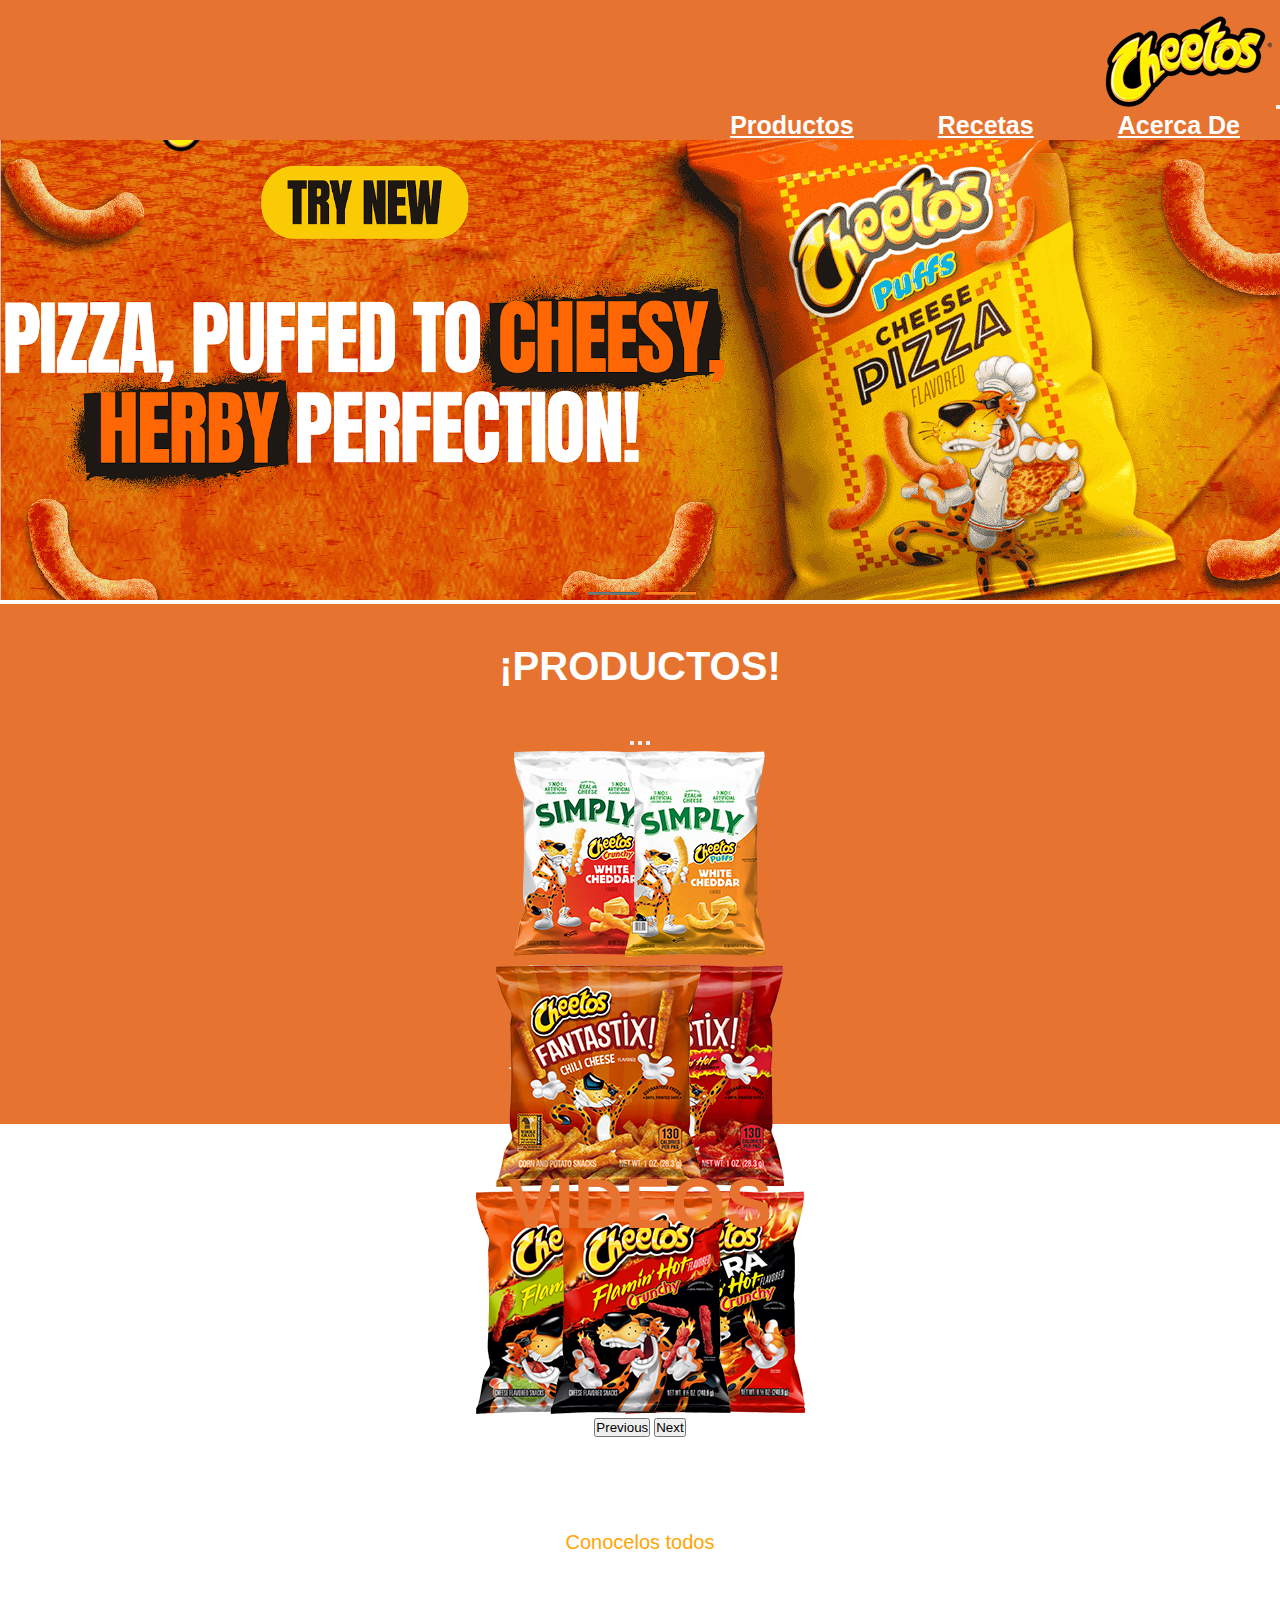
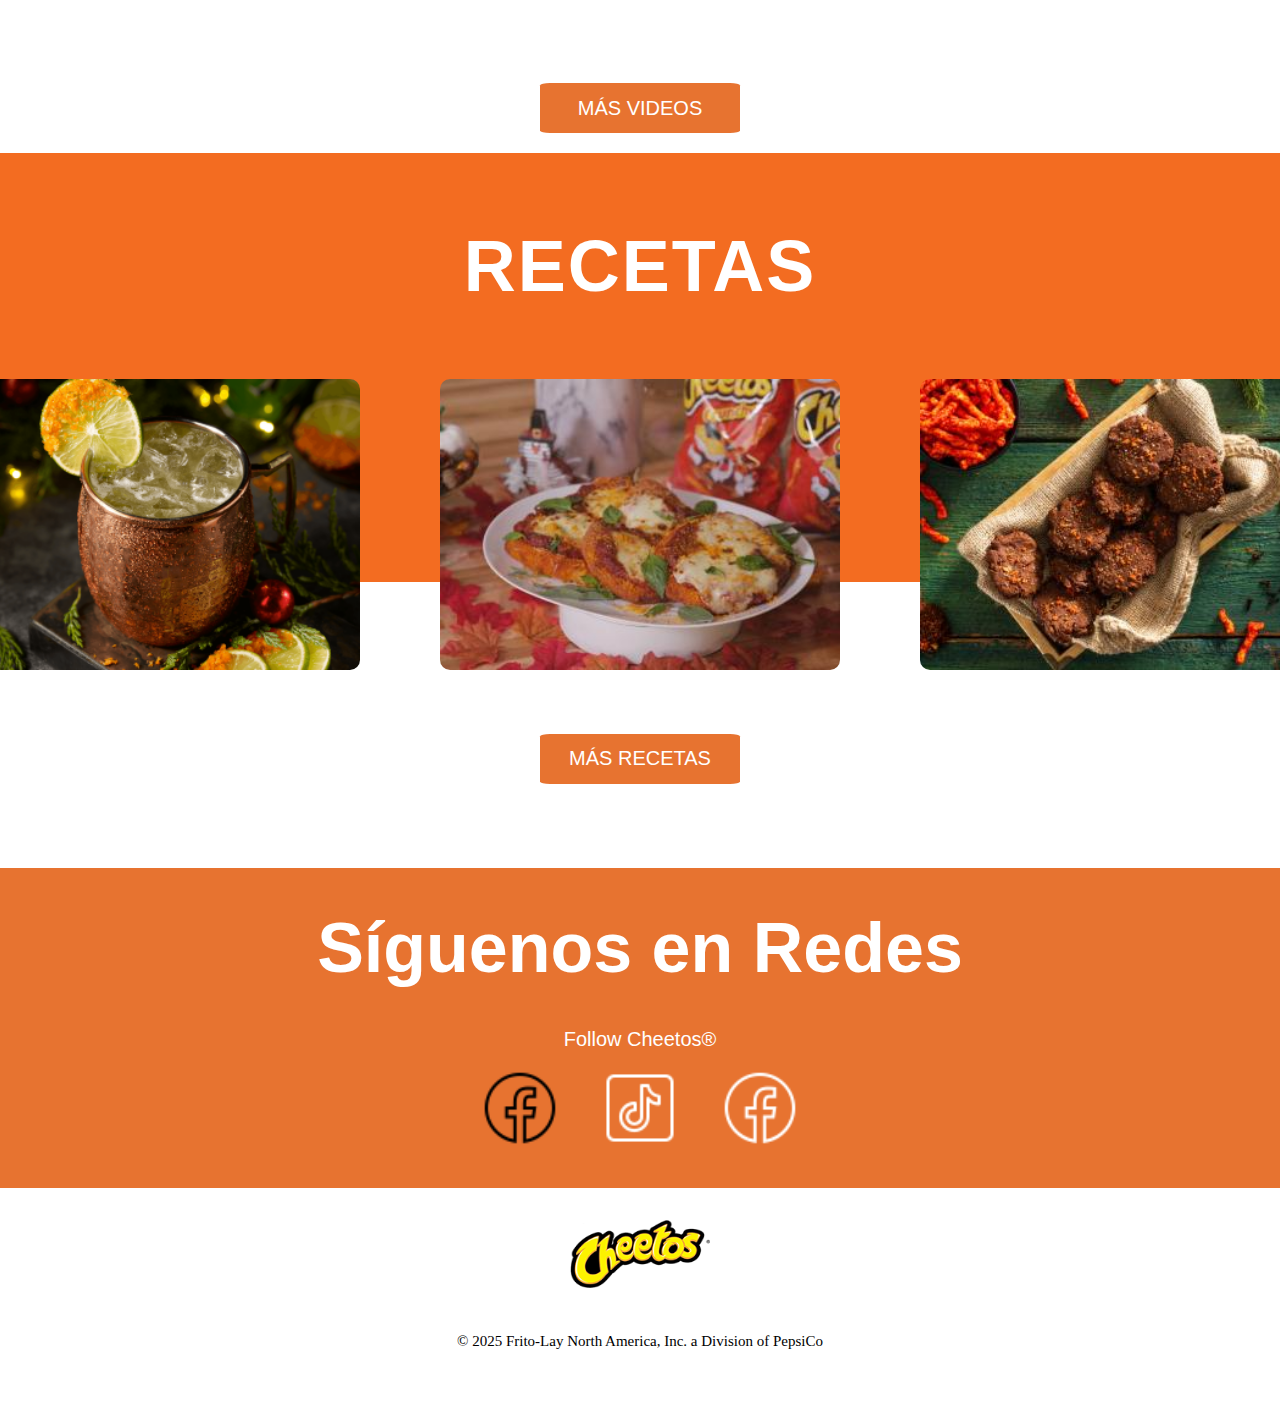
<file: index.html>
<!DOCTYPE html>
<html lang="es">
    <head>
        <meta charset="UTF-8">
        <meta http-equiv="X-UA-Compatible" content="IE=edge">
        <meta name="viewport" content="width=device-width, inital-scale=1.0">
        <title>"inicio"</title>  
    <!--  BS-->
        <link href="https://cdn.jsdelivr.net/npm/bootstrap@5.3.8/dist/css/bootstrap.min.css" rel="stylesheet" integrity="sha384-sRIl4kxILFvY47J16cr9ZwB07vP4J8+LH7qKQnuqkuIAvNWLzeN8tE5YBujZqJLB" crossorigin="anonymous">
        <link rel="stylesheet" href="css/estilos.css">
    </head>
    <body>
    <header>
    <!-- NAV con Bootstrap -->
    <nav class="navbar p-0 m-0 navbar-expand-lg bg-body-tertiary">
        <div class="container-fluid">
            <a class="navbar-brand" href="#"><img src="./images/logo.png" alt=""></a>
            <button class="navbar-toggler" type="button" data-bs-toggle="collapse" data-bs-target="#navbarNavAltMarkup" aria-controls="navbarNavAltMarkup" aria-expanded="false" aria-label="Toggle navigation">
                <span class="navbar-toggler-icon"></span>
            </button>
            <div class="collapse navbar-collapse" id="navbarNavAltMarkup">
                <div class="navbar-nav">
                    <a class="nav-link" href="./paginas/productos.html">Productos</a>
                    <a class="nav-link" href="./paginas/recetas.html">Recetas</a>
                    <a class="nav-link" href="./paginas/acerca.html">Acerca De</a>
                </div>
            </div>
        </div>
    </nav>
    </header>
    <!-- Mi main muestra inicialmente el titulo de la página y de ahí se desprende en secciones -->
    <main>
        <div class="img_principal">
            
            <img class="banners" src="images/nuevo.png">
            
        </div>
        <!-- DIV PRODUCTOS -->
        <div class="div_productos">
            <p class="pbanner">¡PRODUCTOS!</p>
            <div id="carouselExampleIndicators" class="carousel slide" >
                <div class="carousel-indicators">
                    <button type="button" data-bs-target="#carouselExampleIndicators" data-bs-slide-to="0" class="active" aria-current="true" aria-label="Slide 1"></button>
                    <button type="button" data-bs-target="#carouselExampleIndicators" data-bs-slide-to="1" aria-label="Slide 2"></button>
                    <button type="button" data-bs-target="#carouselExampleIndicators" data-bs-slide-to="2" aria-label="Slide 3"></button>
                </div>
                <div class="carousel-inner">
                    <div class="carousel-item active">
                        <img src="./images/pfamoso1.png" class="d-block w-10" alt="...">
                    </div>
                    <div class="carousel-item">
                        <img src="./images/pfamoso2.png" class="d-block w-10" alt="...">
                    </div>
                    <div class="carousel-item">
                        <img src="./images/pfamoso3.png" class="d-block w-10" alt="...">
                    </div>
                </div>
                <button class="carousel-control-prev" type="button" data-bs-target="#carouselExampleIndicators" data-bs-slide="prev">
                    <span class="carousel-control-prev-icon" aria-hidden="true"></span>
                    <span class="visually-hidden">Previous</span>
                </button>
                <button class="carousel-control-next" type="button" data-bs-target="#carouselExampleIndicators" data-bs-slide="next">
                    <span class="carousel-control-next-icon" aria-hidden="true"></span>
                    <span class="visually-hidden">Next</span>
                </button>
            </div>
            <a href="./paginas/productos.html"><button class="btn_productos">Conocelos todos</button></a>
            
        </div>
        <!-- DIV VIDEOS -->
        <div class = "conjunto_video">
            <h2 class="videos_titulo">VIDEOS</h2>
            <div class="div_videos">
        
            
                <div class="video">
                    <iframe width="560" height="315" src="https://www.youtube.com/embed/rkzGwKkwg5w?si=wND4TrPSsYrhwOKk" title="YouTube video player" frameborder="0" allow="accelerometer; autoplay; clipboard-write; encrypted-media; gyroscope; picture-in-picture; web-share" referrerpolicy="strict-origin-when-cross-origin" allowfullscreen></iframe>
                </div>
                <div class="video">
                    <iframe width="560" height="315" src="https://www.youtube.com/embed/xe9js5wcqlI?si=Fs1BELCKvqYezMbB" title="YouTube video player" frameborder="0" allow="accelerometer; autoplay; clipboard-write; encrypted-media; gyroscope; picture-in-picture; web-share" referrerpolicy="strict-origin-when-cross-origin" allowfullscreen></iframe>
                </div>

            

            </div>
        <a href="https://www.youtube.com/@CheetosMX"><button class="btn_videos">MÁS VIDEOS</button></a>
        </div>
        <div class ="recetas">
            <h2 class ="recetas_h2">RECETAS</h2>
            <div class ="container_recetas">
                <div class ="el"><img class="imgchicas" src="images/recet1.png"></div>
                <div class ="el"><img class="imgchicas" src="images/recet2.jpg"></div>
                <div class ="el"><img class="imgchicas" src="images/recet3.jpg"></div>
            </div>
            <a href="./paginas/recetas.html"><button class="btn_recetas">MÁS RECETAS</button></a>
        </div>
        <!-- div RECETAS -->
        
        <!-- div SOCIAL -->
         <div class="h2social">
            <h2>Síguenos en Redes</h2>
            <div><p class= "strongp">Follow Cheetos®</p></div>
         
            
        <div class ="social">
            
            <div><a href="https://www.instagram.com/cheetos_mx/"><img src="images/r1.png"></div></a>
            <div><a href ="https://www.tiktok.com/@cheetos_mx?lang=es"><img  src="images/r2.png"></div></a>
            <div><a href = "https://www.facebook.com/Cheetos/?locale=es_LA"><img src="images/r3.png"></div></a>
        </div>
        </div>
    </main>
    <!-- Footer con la ingormacion legal del sitio web -->
    <footer>
        <div class ="div-footer">
            <div><a href ="index.html"><img src="images/logo.png"></div></a>
            <div><p>© 2025 Frito-Lay North America, Inc. a Division of PepsiCo</p></div>
        </div>
        
    </footer>
    <!-- js bs -->
     <script src="https://cdn.jsdelivr.net/npm/bootstrap@5.3.8/dist/js/bootstrap.bundle.min.js" integrity="sha384-FKyoEForCGlyvwx9Hj09JcYn3nv7wiPVlz7YYwJrWVcXK/BmnVDxM+D2scQbITxI" crossorigin="anonymous"></script>
    </body>
    
</html>
</file>
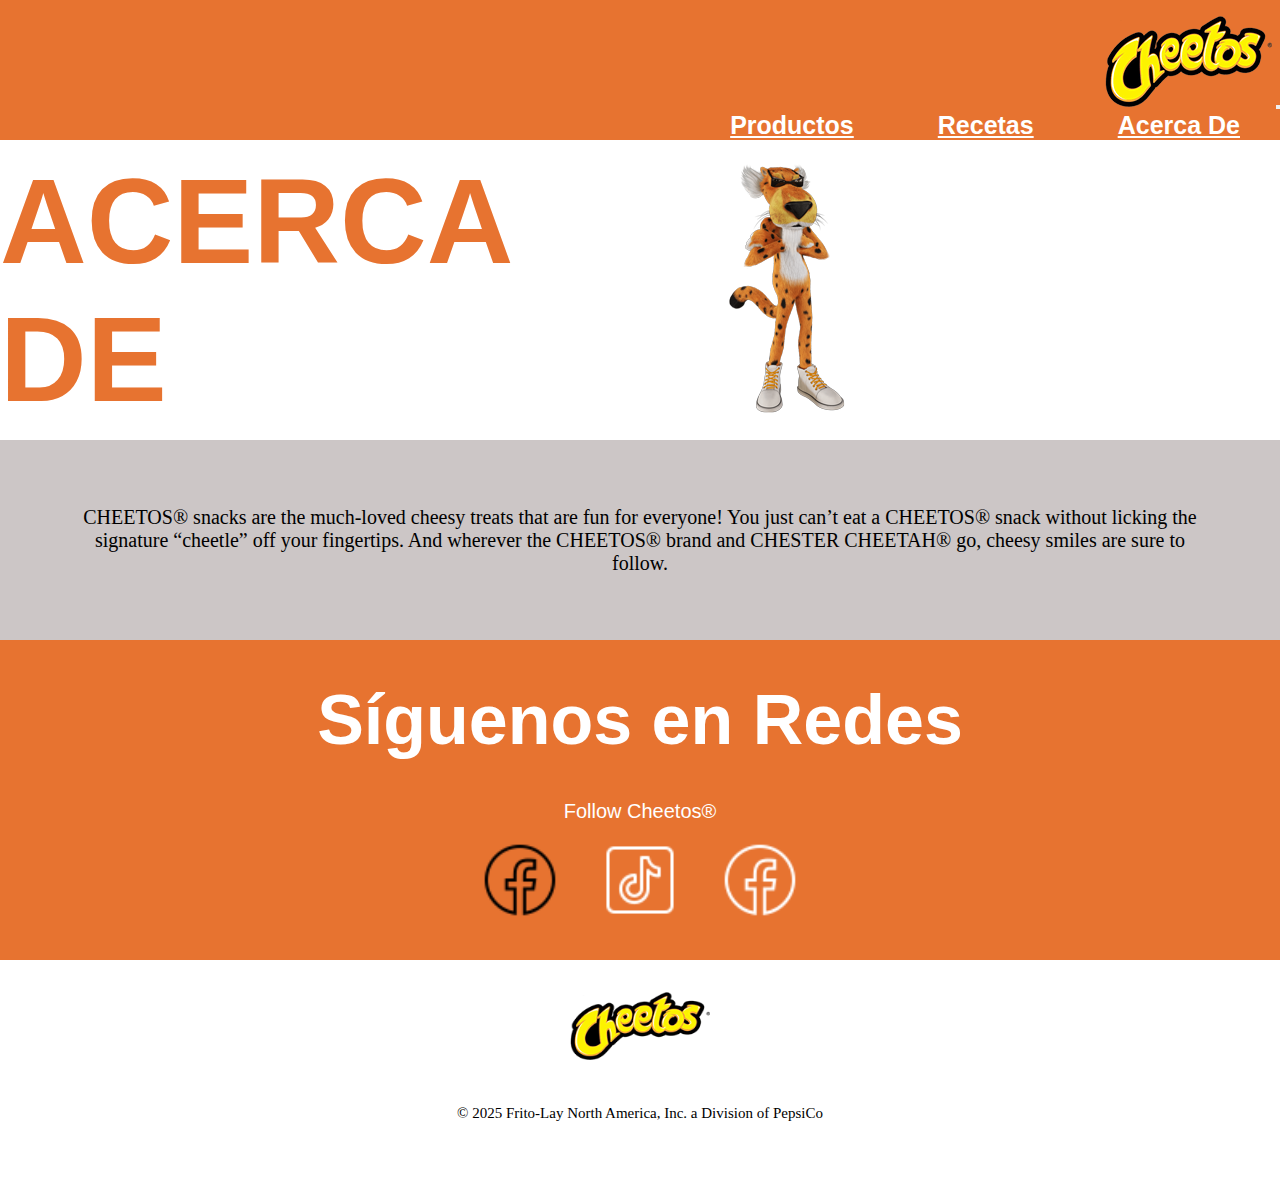
<file: paginas/acerca.html>
<!DOCTYPE html>
<html lang="es">
    <head>
        <meta charset="UTF-8">
        <meta http-equiv="X-UA-Compatible" content="IE=edge">
        <meta name="viewport" content="width=device-width, iniital-scale=1.0">
        <title>"acercade"</title>
        <link href="https://cdn.jsdelivr.net/npm/bootstrap@5.3.8/dist/css/bootstrap.min.css" rel="stylesheet" integrity="sha384-sRIl4kxILFvY47J16cr9ZwB07vP4J8+LH7qKQnuqkuIAvNWLzeN8tE5YBujZqJLB" crossorigin="anonymous"> 
        <link rel="stylesheet" href="../css/estilos.css">
    </head>
    <body>
    <header>
     <!-- NAV con Bootstrap -->
    <nav class="navbar navbar-expand-lg bg-body-tertiary">
        <div class="container-fluid">
            <a class="navbar-brand" href="../index.html"><img src="../images/logo.png" alt=""></a>
            <button class="navbar-toggler" type="button" data-bs-toggle="collapse" data-bs-target="#navbarNavAltMarkup" aria-controls="navbarNavAltMarkup" aria-expanded="false" aria-label="Toggle navigation">
                <span class="navbar-toggler-icon"></span>
            </button>
            <div class="collapse navbar-collapse" id="navbarNavAltMarkup">
                <div class="navbar-nav">
                    <a class="nav-link" href="productos.html">Productos</a>
                    <a class="nav-link" href="recetas.html">Recetas</a>
                    <a class="nav-link" href="#">Acerca De</a>
                </div>
            </div>
        </div>
    </nav>
    </header>
    <main>
        <div class ="acerca-banner">
            <h1>ACERCA DE</h1>
            <img src="../images/acercade.png">
        </div>
        <div class="info">
            <p>CHEETOS® snacks are the much-loved cheesy treats that are fun for everyone! 
                You just can’t eat a CHEETOS® snack without licking the signature “cheetle” off your fingertips. 
                And wherever the CHEETOS® brand and CHESTER CHEETAH® go, cheesy smiles are sure to follow.</p>

        </div>
        <div class="h2social">
            <h2>Síguenos en Redes</h2>
            <div><p class= "strongp">Follow Cheetos®</p></div>
         
            
        <div class ="social">
            
            <div><a href="https://www.instagram.com/cheetos_mx/"><img src="../images/r1.png"></div></a>
            <div><a href ="https://www.tiktok.com/@cheetos_mx?lang=es"><img  src="../images/r2.png"></div></a>
            <div><a href = "https://www.facebook.com/Cheetos/?locale=es_LA"><img src="../images/r3.png"></div></a>
        </div>
        </div>
     </main>
    <footer>
        <div class ="div-footer">
            <div><a href ="index.html"><img src="../images/logo.png"></div></a>
            <div><p>© 2025 Frito-Lay North America, Inc. a Division of PepsiCo</p></div>
        </div>
        
    </footer>
         <script src="https://cdn.jsdelivr.net/npm/bootstrap@5.3.8/dist/js/bootstrap.bundle.min.js" integrity="sha384-FKyoEForCGlyvwx9Hj09JcYn3nv7wiPVlz7YYwJrWVcXK/BmnVDxM+D2scQbITxI" crossorigin="anonymous"></script>

    </body>
    
</html>
</file>
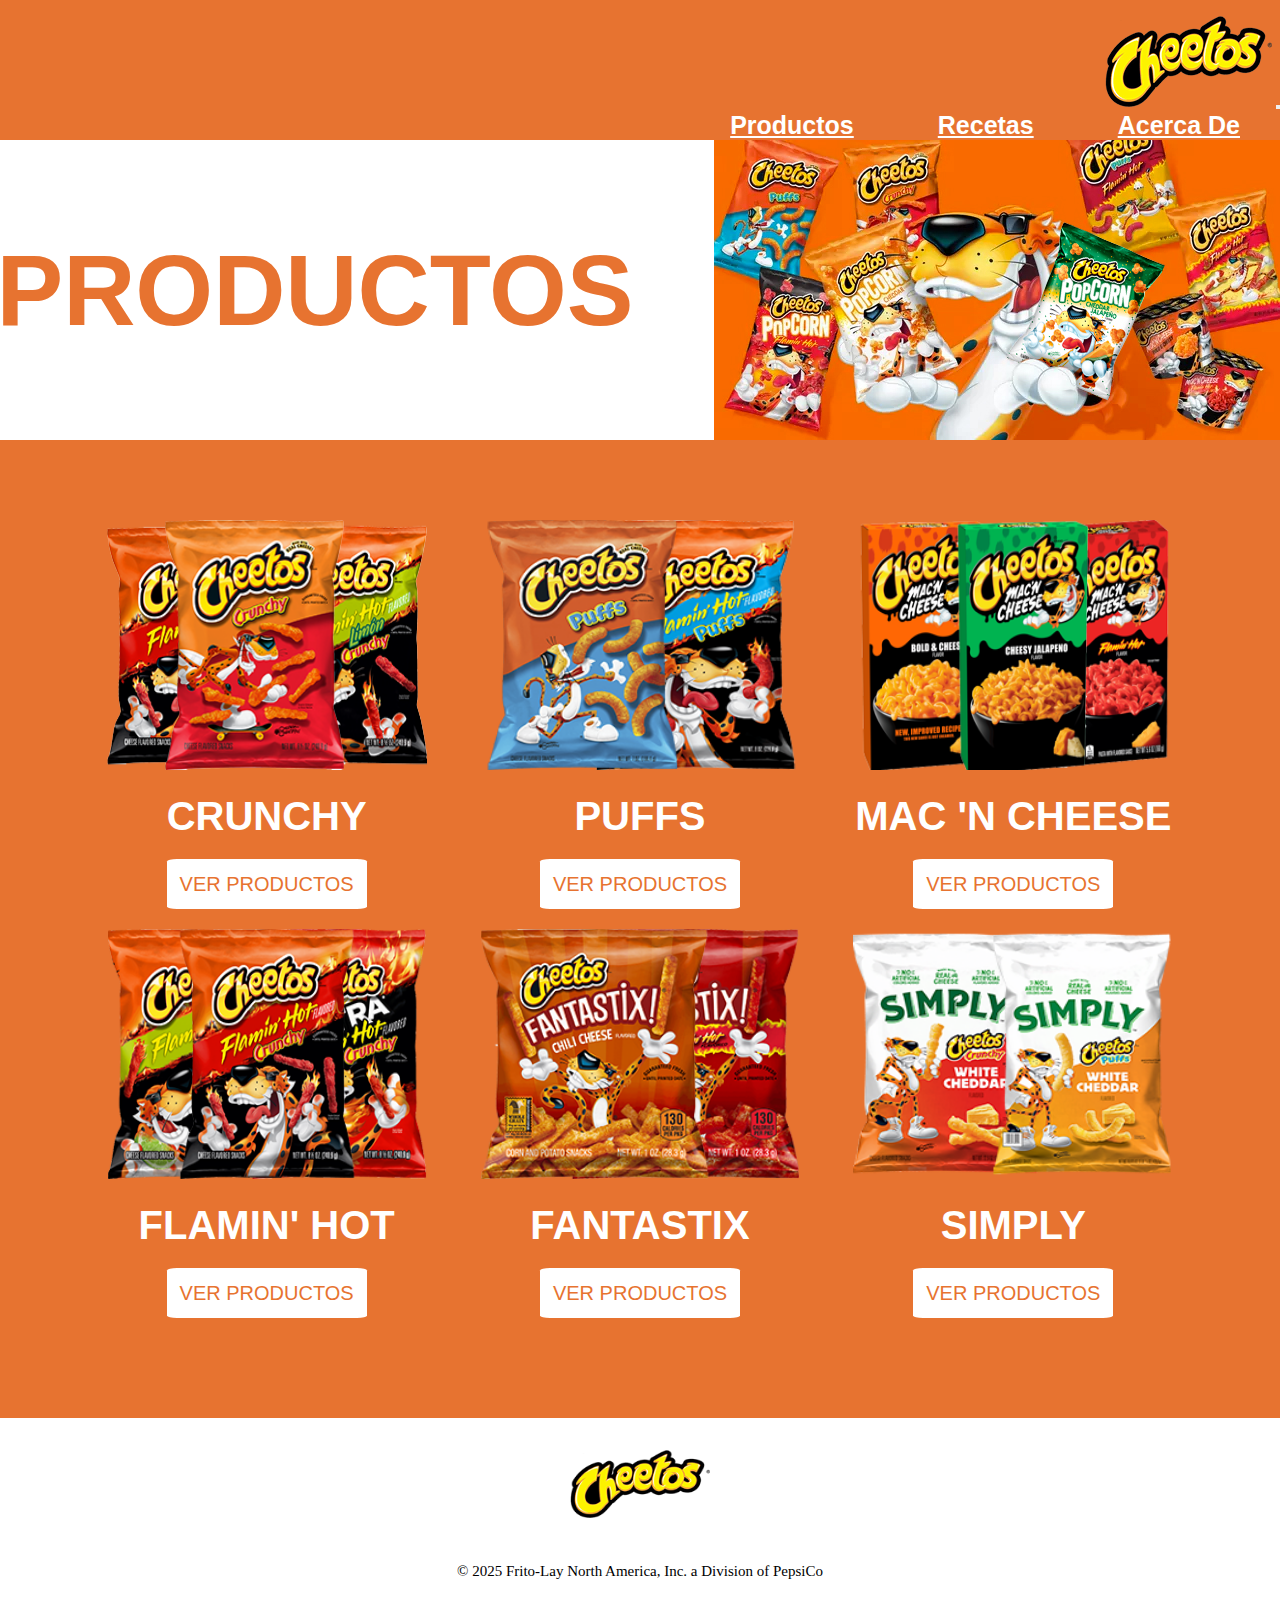
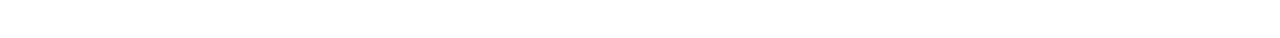
<file: paginas/productos.html>
<!DOCTYPE html>
<html lang="es">
    <head>
        <meta charset="UTF-8">
        <meta http-equiv="X-UA-Compatible" content="IE=edge">
        <meta name="viewport" content="width=device-width, iniital-scale=1.0">
        <title>"productos"</title>  
        <link href="https://cdn.jsdelivr.net/npm/bootstrap@5.3.8/dist/css/bootstrap.min.css" rel="stylesheet" integrity="sha384-sRIl4kxILFvY47J16cr9ZwB07vP4J8+LH7qKQnuqkuIAvNWLzeN8tE5YBujZqJLB" crossorigin="anonymous">
        <link rel="stylesheet" href="../css/estilos.css">
    </head>
    <body>
    <header>
     <!-- NAV con Bootstrap -->
    <nav class="navbar p-0 m-0 navbar-expand-lg bg-body-tertiary">
        <div class="container-fluid">
            <a class="navbar-brand" href="../index.html"><img src="../images/logo.png" alt=""></a>
            <button class="navbar-toggler" type="button" data-bs-toggle="collapse" data-bs-target="#navbarNavAltMarkup" aria-controls="navbarNavAltMarkup" aria-expanded="false" aria-label="Toggle navigation">
                <span class="navbar-toggler-icon"></span>
            </button>
            <div class="collapse navbar-collapse" id="navbarNavAltMarkup">
                <div class="navbar-nav">
                    <a class="nav-link" href="#">Productos</a>
                    <a class="nav-link" href="recetas.html">Recetas</a>
                    <a class="nav-link" href="acerca.html">Acerca De</a>
                </div>
            </div>
        </div>
    </nav>  
    </header>
    <main>
        <!-- TITULO DIV -->
        <div class="div-titulo">
            <h1>PRODUCTOS</h1>
            <img src="../images/bannerprod.jpg">
        </div>
        <!-- INICIO DE PRODUCTOS -->
        <div class = "div-seccion-productos">
            <div class = "pimg">
                <img src="../images/pcrunchy.png">
                <h3>CRUNCHY</h3>
                <a href="./productos.html"><button class="btn_pdctos">VER PRODUCTOS</button></a>
            </div>
            <div class = "pimg">
                <img src="../images/ppuffs.png">
                <h3>PUFFS</h3>
                <a href="./productos.html"><button class="btn_pdctos">VER PRODUCTOS</button></a>
            </div>
            <div class ="pimg">
                <img src="../images/pmac.png">
                <h3>MAC 'N CHEESE</h3>
                <a href="./productos.html"><button class="btn_pdctos">VER PRODUCTOS</button></a>
            </div>
            <div class ="pimg">
                <img src="../images/pflamin.png">
                <h3>FLAMIN' HOT</h3>
                <a href="./productos.html"><button class="btn_pdctos">VER PRODUCTOS</button></a>
            </div>
            <div class ="pimg">
                <img src="../images/pfantastix.png">
                <h3>FANTASTIX</h3>
                <a href="./productos.html"><button class="btn_pdctos">VER PRODUCTOS</button></a>
            </div>
            <div class ="pimg">
                <img src="../images/psimply.png">
                <h3>SIMPLY</h3>
                <a href="./productos.html"><button class="btn_pdctos">VER PRODUCTOS</button></a>
            </div>
        </div>

    </main>
    <footer>
        <div class ="div-footer">
            <div><a href ="index.html"><img src="../images/logo.png"></div></a>
            <div><p>© 2025 Frito-Lay North America, Inc. a Division of PepsiCo</p></div>
        </div>
        
    </footer>
         <script src="https://cdn.jsdelivr.net/npm/bootstrap@5.3.8/dist/js/bootstrap.bundle.min.js" integrity="sha384-FKyoEForCGlyvwx9Hj09JcYn3nv7wiPVlz7YYwJrWVcXK/BmnVDxM+D2scQbITxI" crossorigin="anonymous"></script>

    </body>
    
</html>
</file>
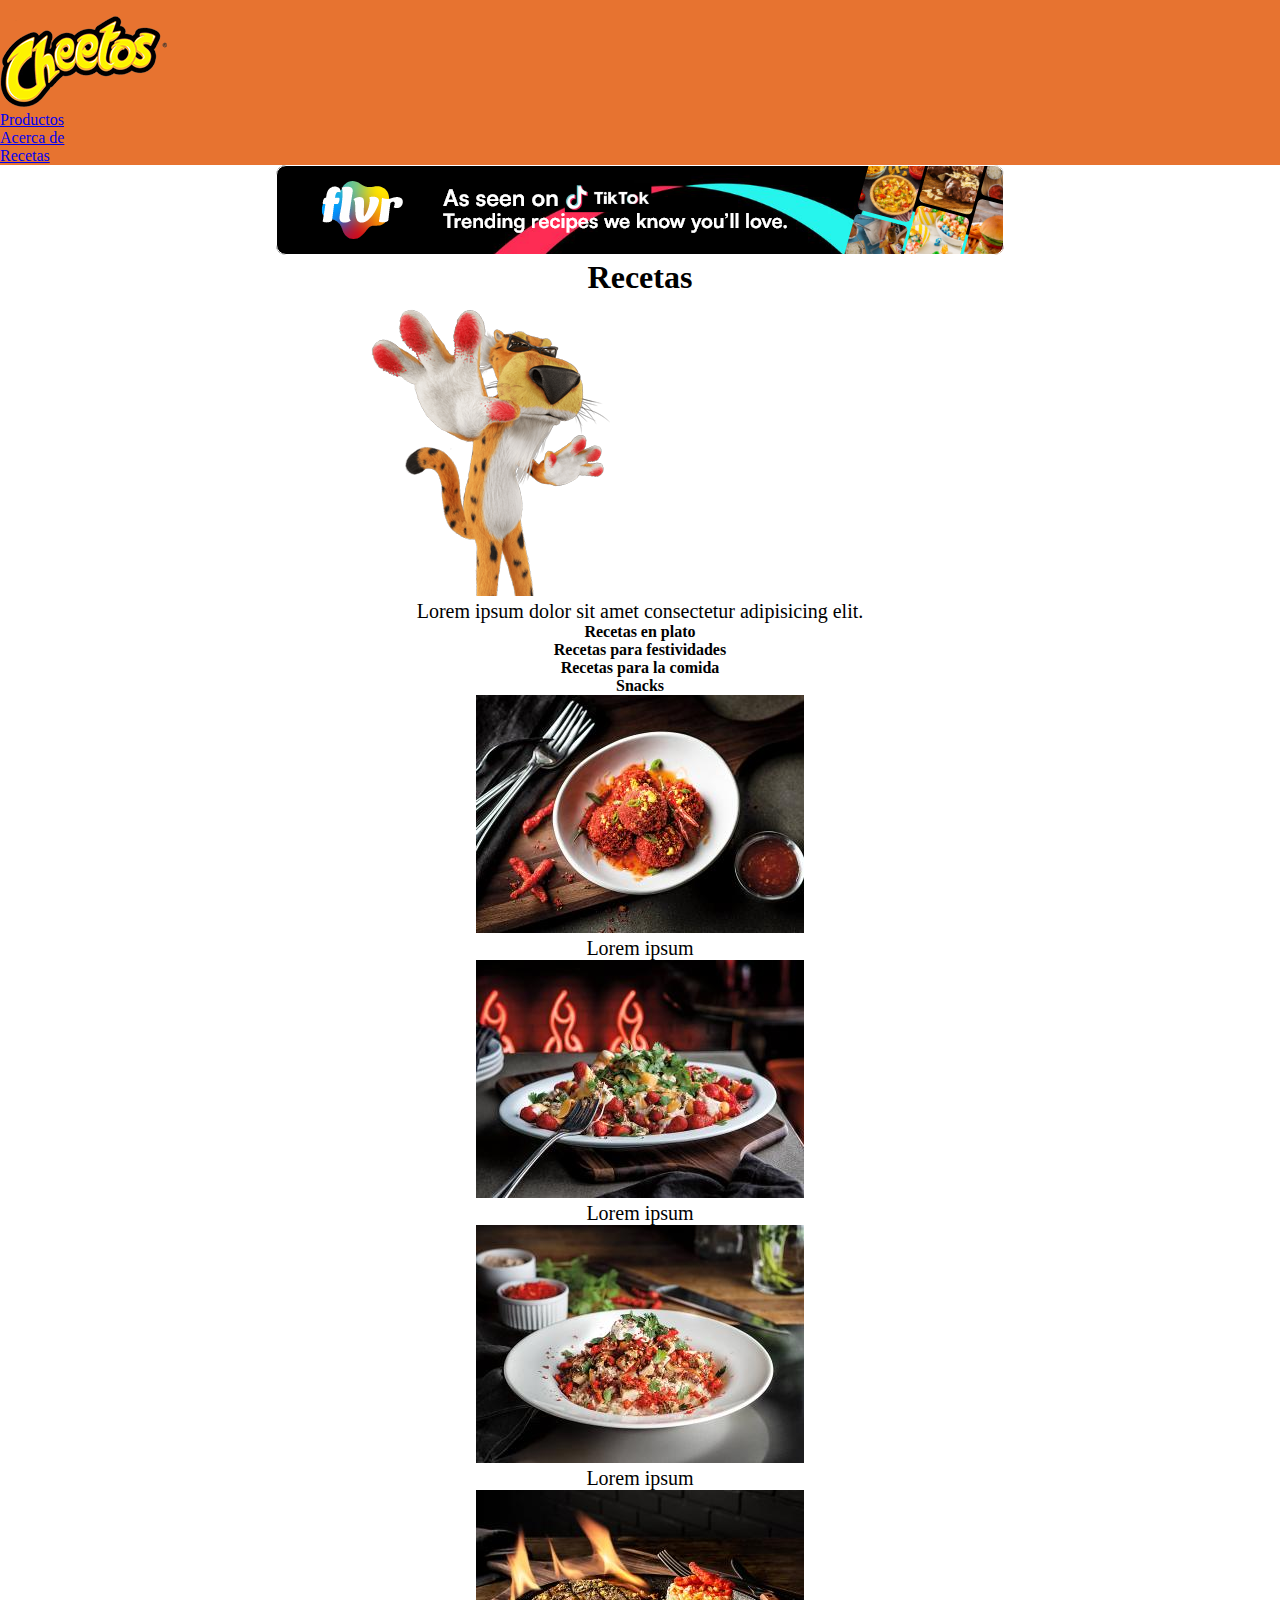
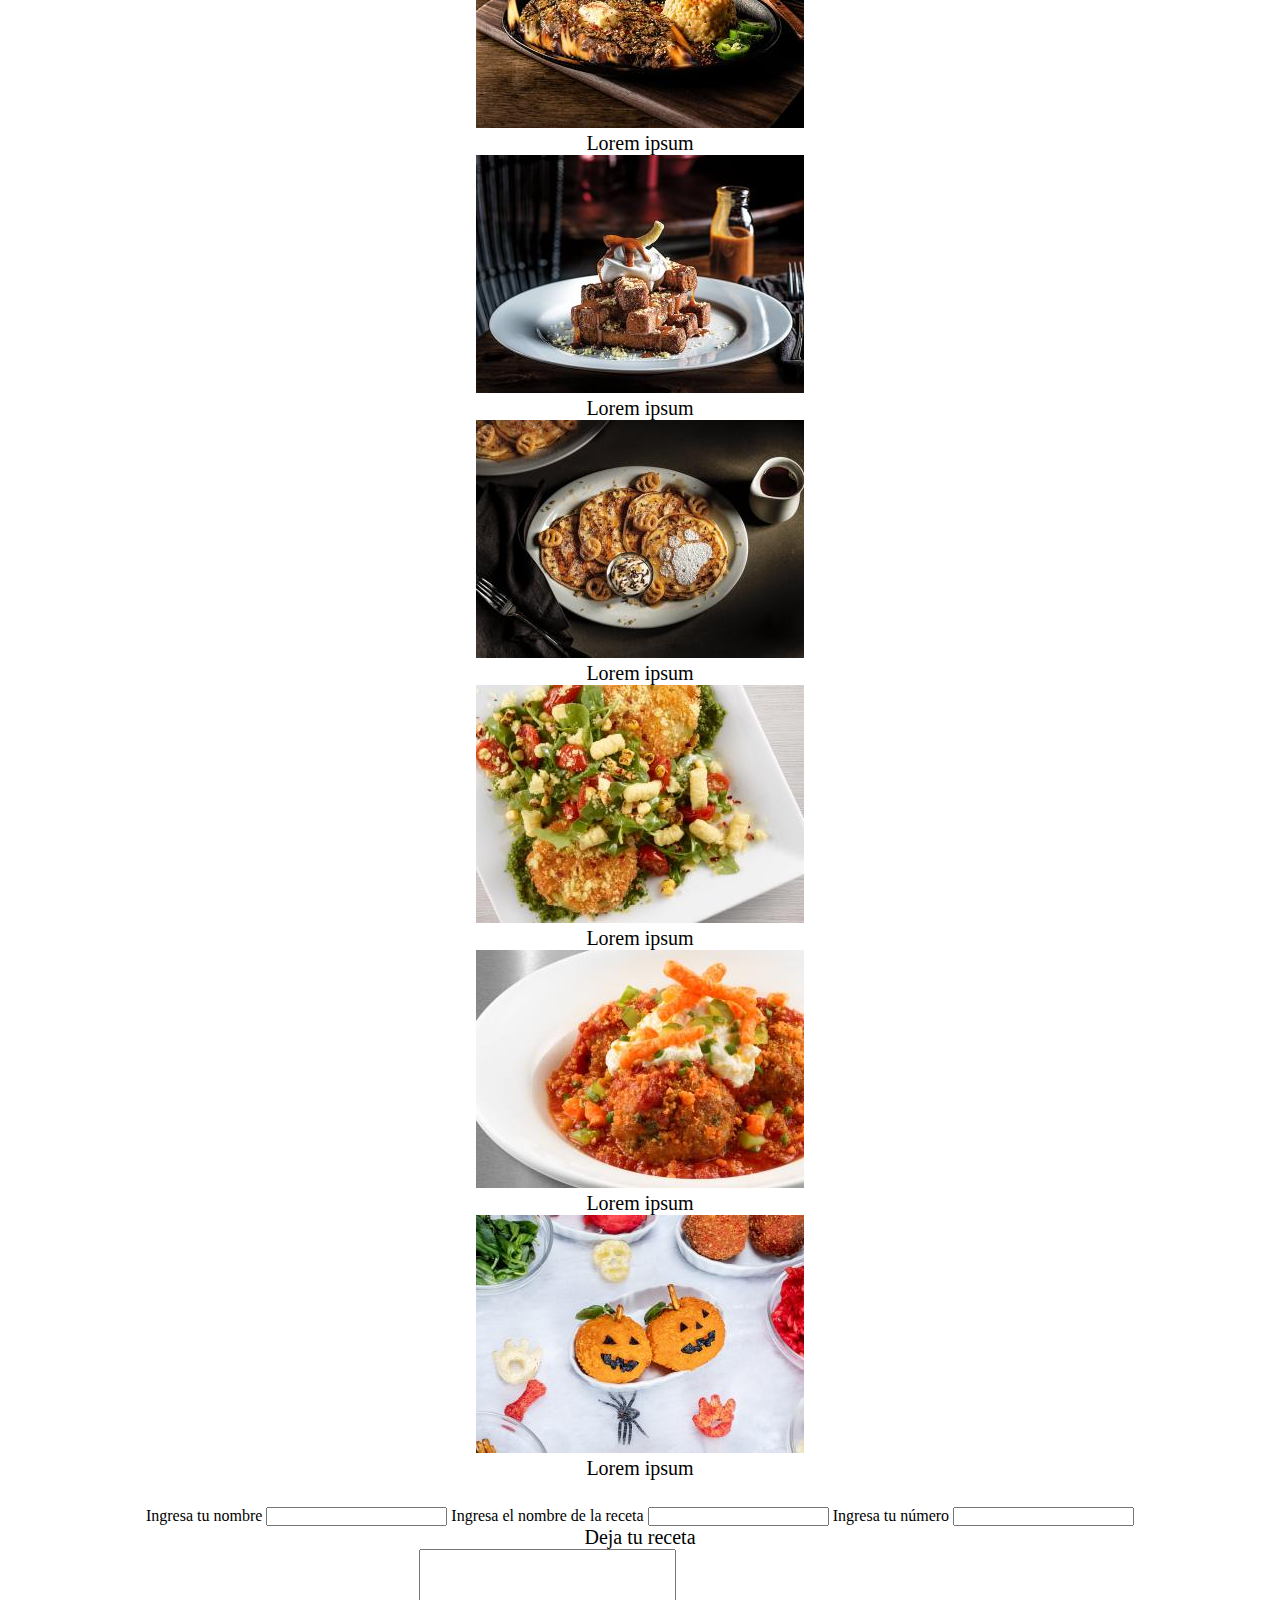
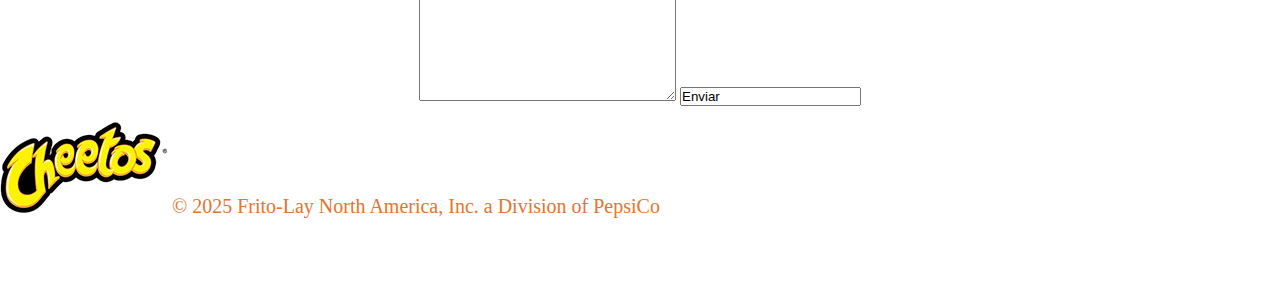
<file: paginas/recetas.html>
<!DOCTYPE html>
<html lang="es">
    <head>
        <meta charset="UTF-8">
        <meta http-equiv="X-UA-Compatible" content="IE=edge">
        <meta name="viewport" content="width=device-width, iniital-scale=1.0">
        <title>"recetas"</title>  
        <link rel="stylesheet" href="../css/estilos.css">
    </head>
    <body>
    <header>
     
    <nav>
        <ul>
            <li><a href="../index.html"> <img src="../images/logo.png"></a></li>
            <li><a href="productos.html">Productos</a></li>
            <li><a href="acerca.html">Acerca de</a></li>
            <li><a href="#">Recetas</a></li>
        </ul>

    </nav>  
    </header>
    <main>
        <section>
           <a href="https://www.fl-vr.com/"> <img src="../images/flvr.png">
</a>
        </section>
        <section>
            <h1>Recetas</h1>
            <img src="../images/recetas.png">
        </section>
        <section>
            <p>Lorem ipsum dolor sit amet consectetur adipisicing elit.</p>
            <h4>Recetas en plato</h4>
            <h4>Recetas para festividades</h4>
            <h4>Recetas para la comida</h4>
            <h4>Snacks</h4>

        </section>
        <section>
            <img src="../images/recet4.jpg">
            <p>Lorem ipsum </p>
            <img src="../images/recet5.jpg">
            <p>Lorem ipsum </p>
            <img src="../images/recet6.jpg">
            <p>Lorem ipsum </p>
            <img src="../images/recet7.jpg">
            <p>Lorem ipsum </p>
            <img src="../images/recet8.jpg">
            <p>Lorem ipsum </p>
            <img src="../images/recet9.jpg">
            <p>Lorem ipsum </p>
            <img src="../images/recet10.jpg">
            <p>Lorem ipsum </p>
            <img src="../images/recet11.jpg">
            <p>Lorem ipsum </p>
            <img src="../images/recet12.jpg">
            <p>Lorem ipsum </p>
        </section>
        <div>
            <h2>COMPARTE TU RECETA</h2>
        </div>
        <section>
            
            <form action="">
                <label for="nombre">Ingresa tu nombre</label>
                <input type="text" name="" id="nombre"> 

                <label for="nombre_Recetas">Ingresa el nombre de la receta</label>
                <input type="text" name="" id="nombre_Recetas"> 

                <label for="tel">Ingresa tu número</label>
                <input type="number" name="" id="tel"> 

                <p>Deja tu receta</p>
                <textarea name="" id="" cols="30" rows="10"></textarea>

                <input type="ENVIAR" value="Enviar">
            </form>
        </section>
    </main>
    <footer>
        <p> <img src="../images/logo.png"> © 2025 Frito-Lay North America, Inc. a Division of PepsiCo</p>
    </footer>
    </body>
    
</html>
</file>
<file: css/estilos.css>
* {
  margin: 0;
  padding: 0;
  box-sizing: border-box;
}

html, body {
  overflow-x: hidden;
  width: 100%;
}

section {
  text-align: center;
}

h2 {
  color: white;
}

p {
  font-size: 20px;
}

.hprincipal {
  text-align: left;
  font-size: 1rem;
}

header {
  background-color: rgb(231, 115, 48);
}
header image {
  width: 60px;
  margin: 8px;
}

nav div {
  background-color: rgb(231, 115, 48);
  text-align: right;
  align-content: right;
  margin-bottom: 0;
}

.nav-link {
  padding: 40px;
  font-size: 25px;
  color: white;
  font-weight: bold;
  font-family: Impact, Haettenschweiler, "Arial Narrow Bold", sans-serif;
  transition: color 0.3s ease;
}
.nav-link:hover {
  opacity: 0.8;
}

footer {
  height: 200px;
  background-color: white;
  color: rgb(231, 115, 48);
  font-size: 1.2rem;
}

.div-footer {
  text-align: center;
  margin-top: 20px;
  margin-bottom: 0;
}
.div-footer img {
  width: 140px;
  height: 80px;
  margin-bottom: 10px;
}
.div-footer p {
  margin-top: 30px;
  margin-bottom: 0;
  font-size: 15px;
  font-style: inherit;
  color: black;
}

.btn_productos {
  border: none;
  border-radius: 5%;
  width: 200px;
  height: 50px;
  font-size: 20px;
  font-family: Impact, Haettenschweiler, "Arial Narrow Bold", sans-serif;
  margin-top: 20px;
  margin-bottom: 20px;
  cursor: pointer;
  transition: all 0.3s ease;
  background-color: white;
  color: orange;
  margin-top: 80px;
  margin-bottom: 80px;
}
.btn_productos:hover {
  background-color: white;
  color: rgb(231, 115, 48);
}
.btn_productos:hover:hover {
  transform: scale(1.05);
  box-shadow: 0 0 10px rgba(231, 115, 48, 0.5);
}

.btn_videos {
  border: none;
  border-radius: 5%;
  width: 200px;
  height: 50px;
  font-size: 20px;
  font-family: Impact, Haettenschweiler, "Arial Narrow Bold", sans-serif;
  margin-top: 20px;
  margin-bottom: 20px;
  cursor: pointer;
  transition: all 0.3s ease;
  background-color: rgb(231, 115, 48);
  color: white;
}
.btn_videos:hover {
  background-color: white;
  color: rgb(231, 115, 48);
}
.btn_videos:hover:hover {
  transform: scale(1.05);
  box-shadow: 0 0 10px rgba(231, 115, 48, 0.5);
}

.btn_recetas {
  border: none;
  border-radius: 5%;
  width: 200px;
  height: 50px;
  font-size: 20px;
  font-family: Impact, Haettenschweiler, "Arial Narrow Bold", sans-serif;
  margin-top: 20px;
  margin-bottom: 20px;
  cursor: pointer;
  transition: all 0.3s ease;
  background-color: rgb(231, 115, 48);
  color: white;
}
.btn_recetas:hover {
  background-color: white;
  color: rgb(231, 115, 48);
}
.btn_recetas:hover:hover {
  transform: scale(1.05);
  box-shadow: 0 0 10px rgba(231, 115, 48, 0.5);
}

.btn_form {
  border: none;
  border-radius: 5%;
  width: 200px;
  height: 50px;
  font-size: 20px;
  font-family: Impact, Haettenschweiler, "Arial Narrow Bold", sans-serif;
  margin-top: 20px;
  margin-bottom: 20px;
  cursor: pointer;
  transition: all 0.3s ease;
  background-color: white;
  color: rgb(231, 115, 48);
}

.btn_pdctos {
  border: none;
  border-radius: 5%;
  width: 200px;
  height: 50px;
  font-size: 20px;
  font-family: Impact, Haettenschweiler, "Arial Narrow Bold", sans-serif;
  margin-top: 20px;
  margin-bottom: 20px;
  cursor: pointer;
  transition: all 0.3s ease;
  background-color: white;
  color: rgb(231, 115, 48);
}

.carousel-inner img {
  margin: 0 auto;
}

.social {
  display: flex;
  flex-direction: row;
  justify-content: center;
  align-items: baseline;
  align-content: center;
  gap: 0px;
  background-color: rgb(231, 115, 48);
  height: 100px;
}
.social img {
  margin-left: 20px;
  margin-right: 20px;
  color: white;
  width: 80px;
  height: 80px;
  transition: transform 0.3s ease;
}
.social img:hover {
  transform: scale(1.1);
}

.h2social {
  background-color: rgb(231, 115, 48);
  padding: 20px;
}
.h2social h2 {
  font-family: Impact, Haettenschweiler, "Arial Narrow Bold", sans-serif;
  text-align: center;
  font-size: 70px;
  margin-top: 20px;
  margin-bottom: 40px;
}

.strongp {
  font-family: Impact, Haettenschweiler, "Arial Narrow Bold", sans-serif;
  text-align: center;
  font-size: 20px;
  color: white;
  margin-bottom: 17px;
}

.redes {
  width: 65px;
}

.formulario {
  font-family: Impact, Haettenschweiler, "Arial Narrow Bold", sans-serif;
  padding: 40px;
  text-align: center;
  background-color: rgb(231, 115, 48);
  min-height: 200px;
}

.form {
  color: white;
  margin-left: 40px;
  margin-right: 40px;
  padding: 40px;
}

.img_principal img {
  width: 100%;
  height: auto;
}

.banners {
  width: max-content;
}

.imgchicas {
  width: 200px;
}

.div_productos {
  height: 520px;
  background-color: rgb(231, 115, 48);
  text-align: center;
  align-content: center;
}

.pbanner {
  margin-top: 40px;
  margin-bottom: 40px;
  text-align: center;
  color: white;
  font-size: 40px;
  font-weight: bold;
  font-family: Impact, Haettenschweiler, "Arial Narrow Bold", sans-serif;
}

.conjunto_video {
  display: flex;
  justify-content: center;
  align-items: center;
  flex-direction: column;
  text-align: center;
}

.videos_titulo {
  margin-top: 40px;
  margin-bottom: 20px;
  color: rgb(231, 115, 48);
  font-size: 70px;
  font-family: Impact, Haettenschweiler, "Arial Narrow Bold", sans-serif;
}

.div_videos {
  display: flex;
  flex-direction: row;
  justify-content: center;
  gap: 40px;
}

.video {
  text-align: center;
  margin-top: 40px;
  margin-bottom: 40px;
}

.div-titulo {
  background-color: white;
  display: flex;
  justify-content: center;
  align-items: center;
  flex-direction: row;
}
.div-titulo h1 {
  margin-right: 80px;
  font-size: 100px;
  color: rgb(231, 115, 48);
  font-family: Impact, Haettenschweiler, "Arial Narrow Bold", sans-serif;
}

.div-seccion-productos {
  padding: 80px;
  min-height: 800px;
  background-color: rgb(231, 115, 48);
  display: grid;
  grid-template-columns: repeat(3, 1fr);
  grid-template-rows: repeat(2, 1fr);
  justify-items: center;
  align-items: center;
}

.pimg {
  text-align: center;
}
.pimg img {
  width: 320px;
  height: 250px;
  transition: transform 0.5s cubic-bezier(0.25, 0.8, 0.25, 1), filter 0.5s ease;
}
.pimg:hover img {
  transform: scale(1.05);
  filter: brightness(1.2);
}
.pimg h3 {
  margin-top: 20px;
  color: white;
  font-size: 40px;
  font-family: Impact, Haettenschweiler, "Arial Narrow Bold", sans-serif;
  text-align: center;
}

.recetas {
  background: linear-gradient(to bottom, #f36c21 60%, white 40%);
  text-align: center;
  padding-top: 2rem;
  padding-bottom: 4rem;
  position: relative;
}

.recetas_h2 {
  font-family: Impact, Haettenschweiler, "Arial Narrow Bold", sans-serif;
  font-size: 4.5rem;
  color: white;
  margin-top: 2.5rem;
  margin-bottom: 2rem;
  letter-spacing: 2px;
}

.container_recetas {
  display: grid;
  grid-template-columns: repeat(3, 1fr);
  grid-template-rows: repeat(auto, 1fr);
  justify-items: center;
  align-items: center;
  grid-template-columns: repeat(3, 0fr);
  justify-content: center;
}

.el {
  margin: 0;
  padding: 40px;
}
.el img {
  margin: 0;
  padding: 0;
  width: 400px;
  height: auto;
  border-radius: 10px;
  transition: transform 0.3s ease;
}
.el img:hover {
  transform: scale(1.05);
}

.grid-recetas {
  margin: 50px 200px;
  display: grid;
  grid-template-columns: repeat(3, 1fr);
  grid-template-rows: repeat(3, 1fr);
  justify-items: center;
  align-items: center;
}
.grid-recetas:hover img {
  transform: scale(1.08);
  filter: brightness(1.1);
  box-shadow: 0 8px 20px rgba(0, 0, 0, 0.3);
  cursor: pointer;
}

.rec p {
  margin-top: 10px;
  margin-bottom: 50px;
  margin-right: 20px;
  font-size: 20px;
  font-family: Impact, Haettenschweiler, "Arial Narrow Bold", sans-serif;
}

.recetario p {
  margin-top: 40px;
  font-style: inherit;
  font-size: 20px;
}

.div-recetas {
  background-color: rgb(231, 115, 48);
  display: flex;
  justify-content: center;
  align-items: center;
  flex-direction: row;
}
.div-recetas h1 {
  font-size: 120px;
  font-family: Impact, Haettenschweiler, "Arial Narrow Bold", sans-serif;
  color: white;
  margin-right: 180px;
}

.section-recetas {
  align-content: center;
  align-items: center;
  height: 170px;
}

.acerca-banner {
  background-color: white;
  display: flex;
  justify-content: center;
  align-items: center;
  flex-direction: row;
}
.acerca-banner h1 {
  font-size: 120px;
  font-family: Impact, Haettenschweiler, "Arial Narrow Bold", sans-serif;
  color: rgb(231, 115, 48);
  margin-right: 180px;
}

.info {
  align-content: center;
  text-align: center;
  font-size: 1rem;
  background-color: rgb(204, 198, 198);
  height: 200px;
}
.info p {
  margin-top: 20px;
  margin-left: 80px;
  margin-right: 80px;
  margin-bottom: 20px;
}

@media (max-width: 768px) {
  .nav-link {
    padding: 10px;
    font-size: 18px;
    text-align: center;
  }
  .navbar-brand img {
    width: 50px;
  }
  .img_principal img {
    display: none;
  }
  .div_productos {
    height: auto;
    padding: 20px;
  }
  .pbanner {
    font-size: 30px;
  }
  .btn_productos,
  .btn_videos,
  .btn_recetas,
  .btn_form {
    width: 100%;
    max-width: 300px;
    margin: 30px auto 20px;
  }
  .carousel-inner img {
    width: 100%;
  }
  .videos_titulo {
    font-size: 40px;
  }
  .div_videos {
    flex-direction: column;
    gap: 20px;
    padding: 0 10px;
  }
  .video iframe {
    width: 100%;
    height: 200px;
  }
  .recetas_h2 {
    font-size: 2.5rem;
  }
  .container_recetas {
    grid-template-columns: 1fr;
    background-color: #f36c21;
  }
  .el img {
    width: 90%;
  }
  .h2social h2 {
    font-size: 40px;
  }
  .social {
    height: auto;
    padding: 20px 0;
  }
  .social img {
    width: 60px;
    height: 60px;
    margin: 10px 0;
  }
  .div-footer img {
    width: 100px;
    height: auto;
  }
  .div-footer p {
    font-size: 12px;
    margin: 10px 20px;
  }
  .div-titulo {
    width: 100%;
    height: auto;
    padding: 20px;
    text-align: center;
  }
  .div-titulo h1 {
    margin: 0;
    font-size: 35px;
  }
  .div-titulo img {
    display: none;
  }
  .div-seccion-productos {
    grid-template-columns: 1fr;
    grid-template-rows: repeat(6, 1fr);
    width: 100%;
    min-height: auto;
    gap: 30px;
  }
  .pimg img {
    width: 90%;
    height: auto;
  }
  .pimg h3 {
    font-size: 28px;
  }
  .section-recetas {
    width: 100%;
    height: 100px;
  }
  .section-recetas img {
    margin: 0 20px;
    width: 450px;
    height: 70px;
  }
  .div-recetas {
    height: 200px;
    width: 100%;
  }
  .div-recetas img {
    visibility: hidden;
  }
  .div-recetas h1 {
    font-size: 90px;
    margin-left: 750px;
  }
  .recetario p {
    padding: 20px;
  }
  .grid-recetas {
    margin: 0 50px 0 20px;
    grid-template-columns: 1fr;
    grid-template-rows: repeat(9, 1fr);
  }
  .grid-recetas img {
    width: 400px;
  }
  .form {
    padding: 20px;
    margin: 0 10px;
  }
  .acerca-banner {
    padding: 20px;
  }
  .acerca-banner img {
    display: none;
  }
  .acerca-banner h1 {
    font-size: 60px;
    text-align: center;
    margin: 0;
  }
  .info {
    background-color: white;
    height: auto;
    padding: 20px;
  }
  .info p {
    margin: 10px;
    font-size: 14px;
  }
}

/*# sourceMappingURL=estilos.css.map */
</file>
